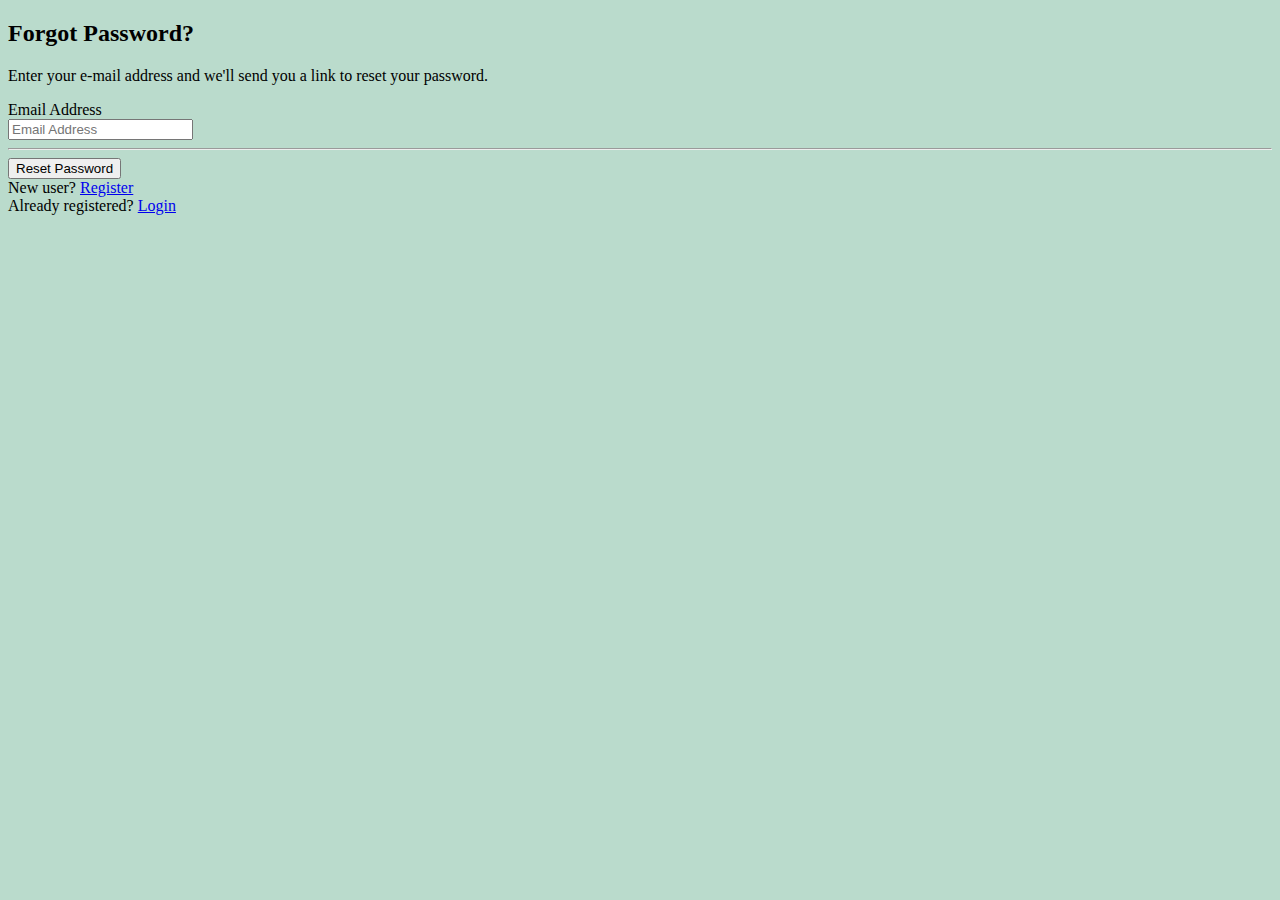
<file: spring-boot-forgot-password/src/main/resources/templates/forgot-password.html>
<!DOCTYPE html>
<html lang="en" xmlns:th="http://www.thymeleaf.org">
<head>
    <meta charset="UTF-8">
    <link rel="stylesheet" th:href="@{/webjars/bootstrap/4.2.1/css/bootstrap.min.css}" type="text/css">
    <link rel="stylesheet" th:href="@{/webjars/font-awesome/5.12.0/css/all.css}" type="text/css">
    <link rel="stylesheet" th:href="@{css/main.css}" type="text/css">
    <title>Forgot Password</title>

    <style>
        body{
            background-color: #badbcc;
        }
    </style>
</head>
<body>

<div class="container">
    <div class="row justify-content-md-center">
        <div class="col-md-4">
            <div class="panel panel-default">
                <div class="panel-body">
                    <div class="text-center">
                        <h3><i class="fas fa-lock" style="font-size:2em;"></i></h3>
                        <h2 class="text-center">Forgot Password?</h2>
                        <p>Enter your e-mail address and we'll send you a link to reset your password.</p>
                        <div class="panel-body">

                            <div th:if="${success}">
                                <div class="alert alert-info"><span th:text="${success}"></span></div>
                            </div>
                            <div th:if="${emailError}">
                                <div class="alert alert-danger"><span th:text="${emailError}"></span></div>
                            </div>

                            <form method="post" th:action="@{/forgot-password}" th:object="${passwordForgot}">
                                <div class="form-group">
                                    <label for="email">Email Address</label>
                                    <div class="input-group mb-3">
                                        <div class="input-group-prepend">
                                            <span class="input-group-text" id="basic-addon1"><i
                                                    class="fas fa-envelope"></i></span>
                                        </div>
                                        <input aria-describedby="basic-addon1" class="form-control" id="email"
                                               placeholder="Email Address" th:errorClass="is-invalid"
                                               th:field="*{email}" type="text"/>
                                    </div>
                                    <span class="text-danger"
                                          th:errors="*{email}"
                                          th:if="${#fields.hasErrors('email')}"></span>
                                </div>
                                <hr>
                                <div class="form-group">
                                    <button class="btn btn-success btn-block" type="submit">Reset Password</button>
                                </div>
                            </form>

                        </div>
                    </div>
                </div>
            </div>
            <div class="row">
                <div class="col-md-12">
                    New user? <a href="/" th:href="@{/signup}">Register</a>
                </div>
                <div class="col-md-12">
                    Already registered? <a href="/" th:href="@{/login}">Login</a>
                </div>
            </div>
        </div>
    </div>
</div>

<script th:src="@{webjars/jquery/3.4.1/jquery.min.js}" type="text/javascript"></script>
<script th:src="@{webjars/bootstrap/4.2.1/js/bootstrap.min.js}" type="text/javascript"></script>
</body>
</html>
</file>
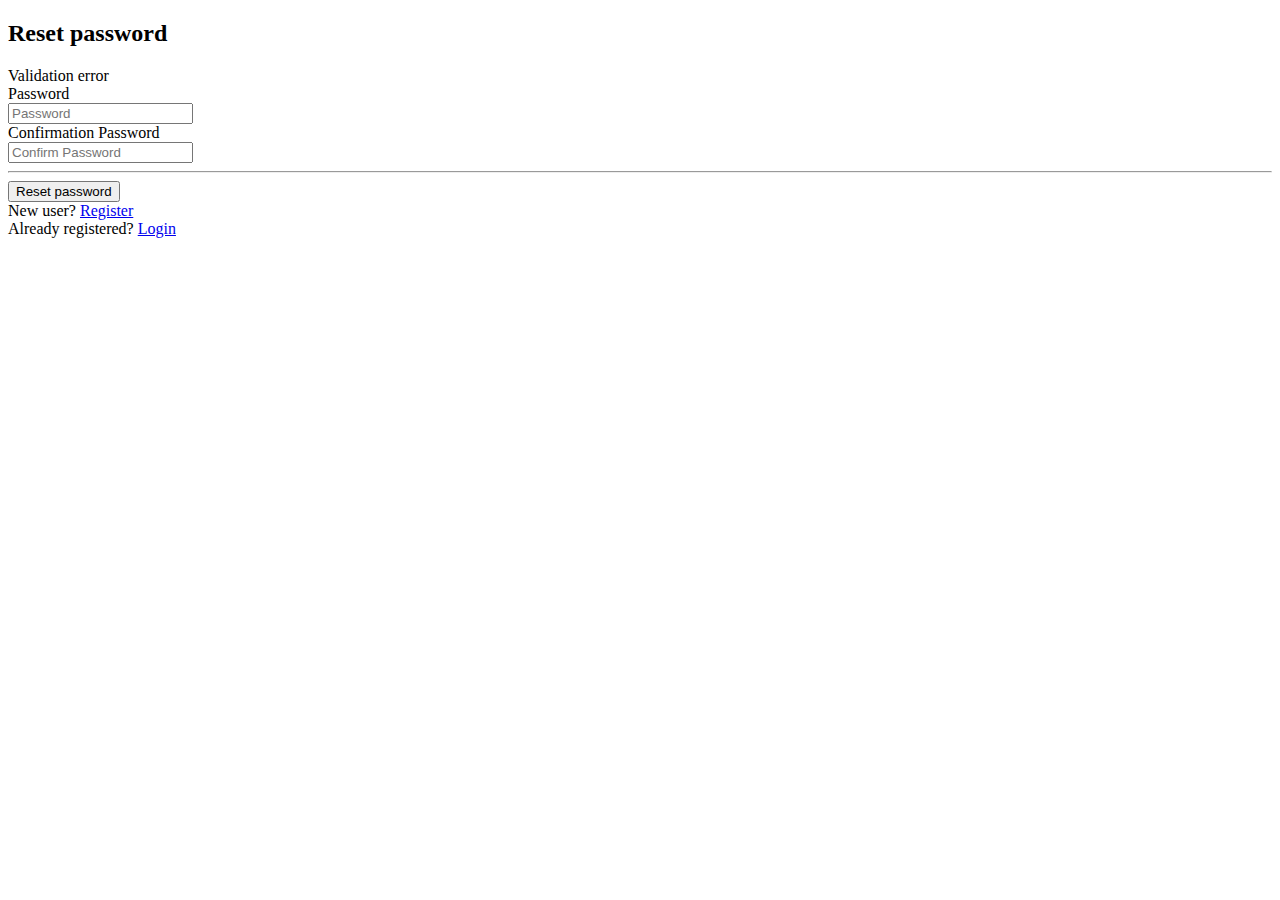
<file: spring-boot-forgot-password/src/main/resources/templates/reset-password.html>
<!DOCTYPE html>
<html lang="en" xmlns:th="http://www.thymeleaf.org">
<head>
    <meta charset="UTF-8">
    <link rel="stylesheet" th:href="@{/webjars/bootstrap/4.2.1/css/bootstrap.min.css}" type="text/css">
    <link rel="stylesheet" th:href="@{/webjars/font-awesome/5.12.0/css/all.css}" type="text/css">
    <link rel="stylesheet" th:href="@{css/main.css}" type="text/css">
    <title>Reset Password</title>
</head>
<body>

<div class="container">
    <div class="row justify-content-md-center">
        <div class="col-md-4">
            <div class="panel panel-default">
                <div class="panel-body">
                    <div class="text-center">
                        <h3><i class="fas fa-lock" style="font-size:2em;"></i></h3>
                        <h2 class="text-center">Reset password</h2>
                        <div class="panel-body">

                            <div th:if="${error}">
                                <div class="alert alert-danger">
                                    <span th:text="${error}"></span>
                                </div>
                            </div>

                            <form method="post" th:action="@{/reset-password}" th:object="${passwordReset}">
                                    <span class="error-message"
                                          th:each="error : ${#fields.errors('global')}"
                                          th:if="${#fields.hasGlobalErrors()}"
                                          th:text="${error}">Validation error</span>

                                <input name="token" th:value="${token}" type="hidden"/>

                                <div class="form-group">
                                    <label for="password">Password</label>
                                    <div class="input-group mb-3">
                                        <div class="input-group-prepend">
                                            <span class="input-group-text" id="basic-addon1"><i class="fas fa-lock"></i></span>
                                        </div>
                                        <input aria-describedby="basic-addon1" class="form-control" id="password"
                                               placeholder="Password" th:errorClass="is-invalid"
                                               th:field="*{password}" type="password"/>
                                    </div>
                                    <span class="text-danger"
                                          th:errors="*{password}"
                                          th:if="${#fields.hasErrors('password')}"></span>
                                </div>
                                <div class="form-group">
                                    <label for="confirmPassword">Confirmation Password</label>
                                    <div class="input-group mb-3">
                                        <div class="input-group-prepend">
                                            <span class="input-group-text" id="basic-addon2"><i class="fas fa-lock"></i></span>
                                        </div>
                                        <input aria-describedby="basic-addon2" class="form-control" id="confirmPassword"
                                               placeholder="Confirm Password" th:errorClass="is-invalid"
                                               th:field="*{confirmPassword}" type="password"/>
                                    </div>
                                    <span class="text-danger"
                                          th:errors="*{confirmPassword}"
                                          th:if="${#fields.hasErrors('confirmPassword')}"></span>
                                </div>
                                <hr>
                                <div class="form-group">
                                    <button class="btn btn-block btn-success" type="submit">Reset password</button>
                                </div>
                            </form>

                        </div>
                    </div>
                </div>
            </div>
            <div class="row">
                <div class="col-md-12">
                    New user? <a href="/" th:href="@{/registration}">Register</a>
                </div>
                <div class="col-md-12">
                    Already registered? <a href="/" th:href="@{/login}">Login</a>
                </div>
            </div>
        </div>
    </div>
</div>

<script th:src="@{webjars/jquery/3.4.1/jquery.min.js}" type="text/javascript"></script>
<script th:src="@{webjars/bootstrap/4.2.1/js/bootstrap.min.js}" type="text/javascript"></script>
</body>
</html>
</file>
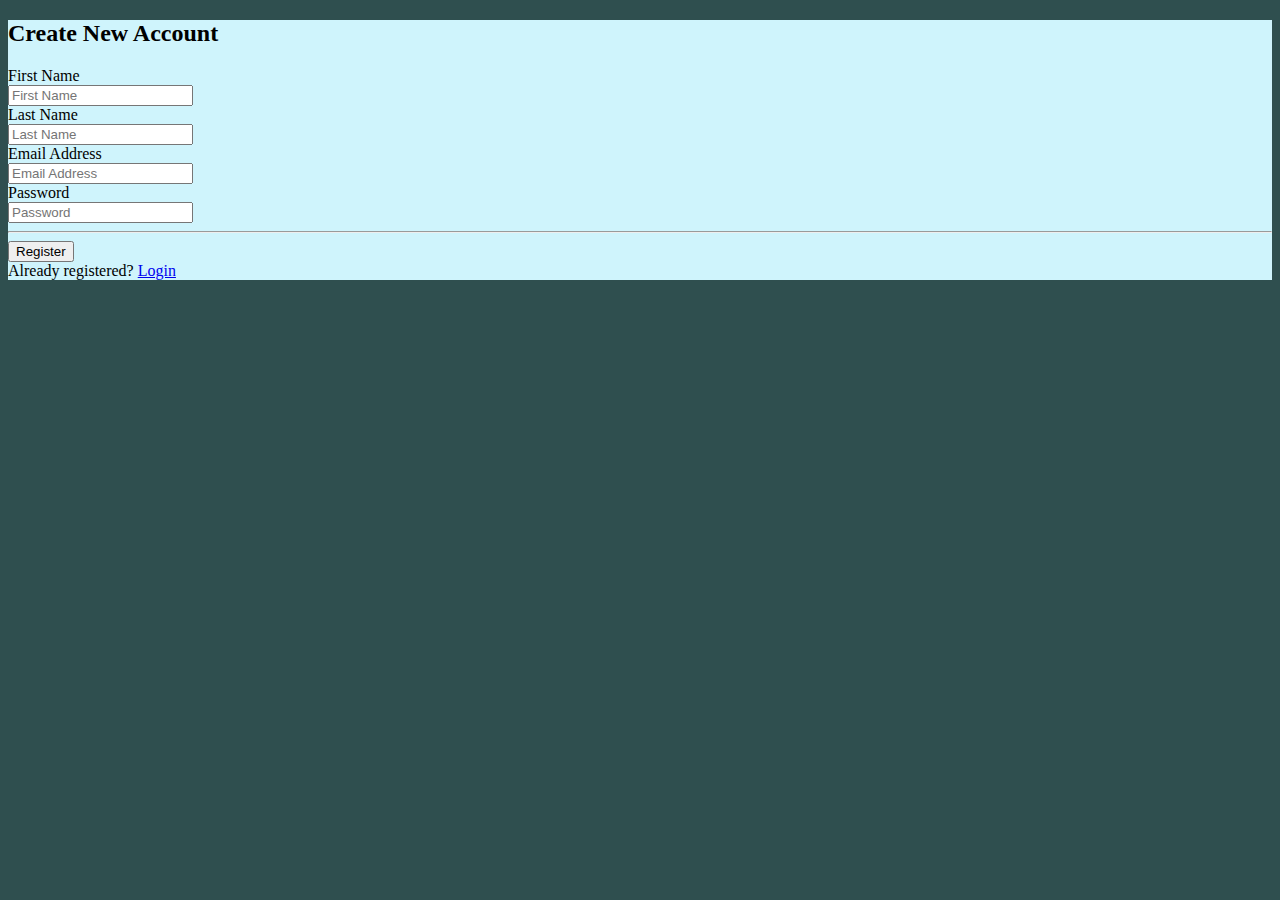
<file: spring-boot-forgot-password/src/main/resources/templates/signup.html>
<!DOCTYPE html>
<html lang="en" xmlns:th="http://www.thymeleaf.org">
<head>
    <meta charset="UTF-8">
    <link rel="stylesheet" th:href="@{/webjars/bootstrap/4.2.1/css/bootstrap.min.css}" type="text/css">
    <link rel="stylesheet" th:href="@{/webjars/font-awesome/5.12.0/css/all.css}" type="text/css">
    <link rel="stylesheet" th:href="@{css/main.css}" type="text/css">
    <title>Create New Account</title>

    <style>
        body{
            background-color: darkslategray;
        }
        .container .col-md-4{
            background-color: #cff4fc;
        }
    </style>
</head>
<body>

<div class="container">
    <div class="row justify-content-md-center">
        <div class="col-md-4">
            <div class="panel panel-default">
                <div class="panel-body">
                    <div class="text-center">
                        <h3><i class="fas fa-lock" style="font-size:2em;"></i></h3>
                        <h2 class="text-center">Create New Account</h2>
                        <div class="panel-body">

                            <div th:if="${success}">
                                <div class="alert alert-success"><span th:text="${success}"></span></div>
                            </div>
                            <div th:if="${error}">
                                <div class="alert alert-danger"><span th:text="${error}"></span></div>
                            </div>

                            <form method="post" th:action="@{/signup}" th:object="${user}">
                                <div class="form-group">
                                    <label for="firstName">First Name</label>
                                    <div class="input-group mb-3">
                                        <div class="input-group-prepend">
                                            <span class="input-group-text" id="basic-addon1"><i
                                                    class="fas fa-envelope"></i></span>
                                        </div>
                                        <input aria-describedby="basic-addon1" class="form-control" id="firstName"
                                               placeholder="First Name" th:errorClass="is-invalid"
                                               th:field="*{firstName}" type="text"/>
                                    </div>
                                    <span class="text-danger"
                                          th:errors="*{firstName}"
                                          th:if="${#fields.hasErrors('firstName')}"></span>
                                </div>

                                <div class="form-group">
                                    <label for="lastName">Last Name</label>
                                    <div class="input-group mb-3">
                                        <div class="input-group-prepend">
                                            <span class="input-group-text" id="basic-addon2"><i
                                                    class="fas fa-envelope"></i></span>
                                        </div>
                                        <input aria-describedby="basic-addon1" class="form-control" id="lastName"
                                               placeholder="Last Name" th:errorClass="is-invalid"
                                               th:field="*{lastName}" type="text"/>
                                    </div>
                                    <span class="text-danger"
                                          th:errors="*{lastName}"
                                          th:if="${#fields.hasErrors('lastName')}"></span>
                                </div>

                                <div class="form-group">
                                    <label for="email">Email Address</label>
                                    <div class="input-group mb-3">
                                        <div class="input-group-prepend">
                                            <span class="input-group-text" id="basic-addon3"><i
                                                    class="fas fa-envelope"></i></span>
                                        </div>
                                        <input aria-describedby="basic-addon3" class="form-control" id="email"
                                               placeholder="Email Address" th:errorClass="is-invalid"
                                               th:field="*{email}" type="text"/>
                                    </div>
                                    <span class="text-danger"
                                          th:errors="*{email}"
                                          th:if="${#fields.hasErrors('email')}"></span>
                                </div>

                                <div class="form-group">
                                    <label for="password">Password</label>
                                    <div class="input-group mb-3">
                                        <div class="input-group-prepend">
                                            <span class="input-group-text" id="basic-addon4"><i
                                                    class="fas fa-envelope"></i></span>
                                        </div>
                                        <input aria-describedby="basic-addon4" class="form-control" id="password"
                                               placeholder="Password" th:errorClass="is-invalid"
                                               th:field="*{password}" type="password"/>
                                    </div>
                                    <span class="text-danger"
                                          th:errors="*{password}"
                                          th:if="${#fields.hasErrors('password')}"></span>
                                </div>
                                <hr>
                                <div class="form-group">
                                    <button class="btn btn-success btn-block" type="submit">Register</button>
                                </div>
                            </form>

                        </div>
                    </div>
                </div>
            </div>
            <div class="row">
                <div class="col-md-12">
                    Already registered? <a href="/" th:href="@{/login}">Login</a>
                </div>
            </div>
        </div>
    </div>
</div>

<script th:src="@{webjars/jquery/3.4.1/jquery.min.js}" type="text/javascript"></script>
<script th:src="@{webjars/bootstrap/4.2.1/js/bootstrap.min.js}" type="text/javascript"></script>
</body>
</html>
</file>
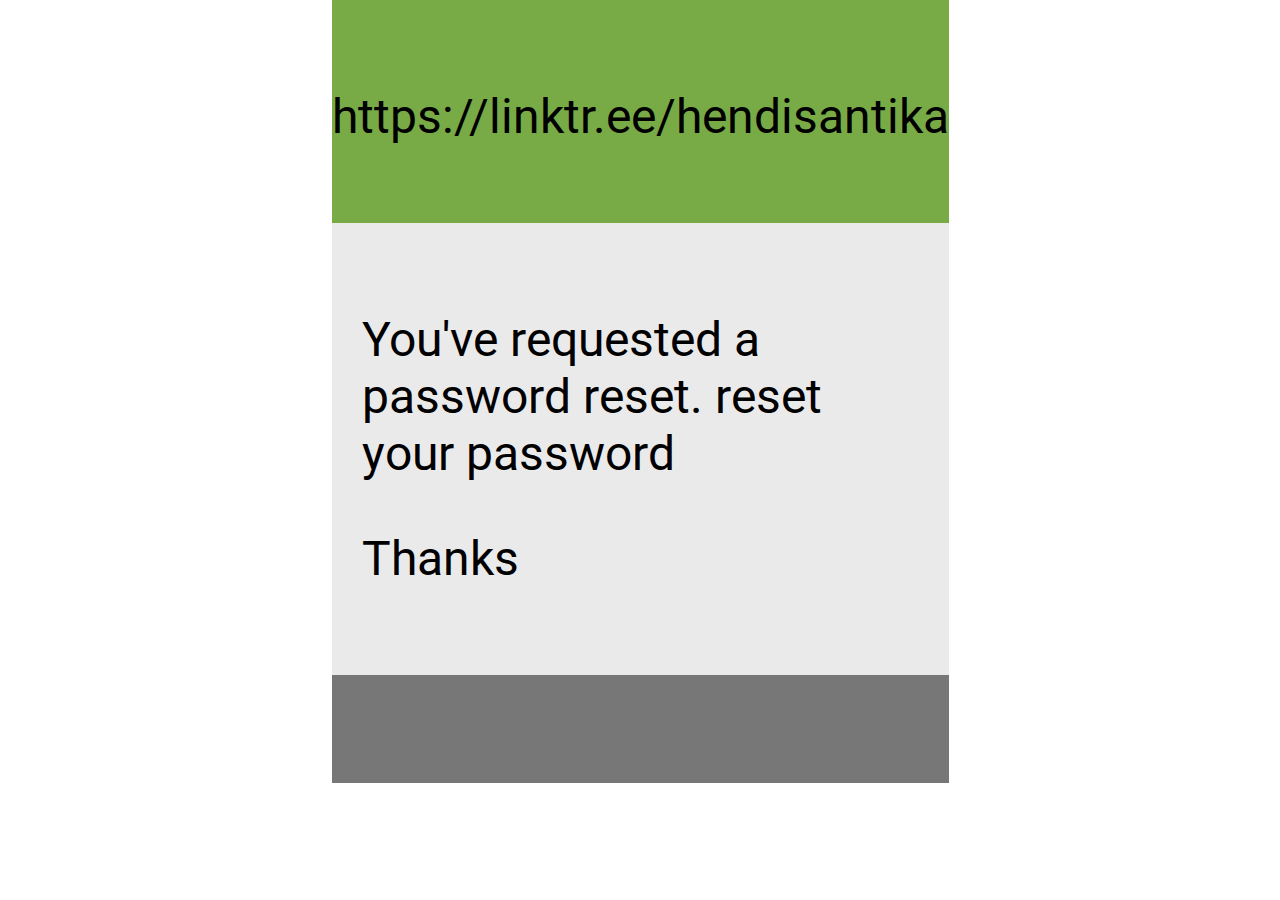
<file: spring-boot-forgot-password/src/main/resources/templates/email/email-template.html>
<!DOCTYPE html PUBLIC "-//W3C//DTD XHTML 1.0 Transitional//EN"
        "http://www.w3.org/TR/xhtml1/DTD/xhtml1-transitional.dtd">
<html xmlns="http://www.w3.org/1999/xhtml" xmlns:th="http://www.thymeleaf.org">
<head>
    <title>Sending Email with Thymeleaf HTML Template Example</title>

    <meta content="text/html; charset=UTF-8" http-equiv="Content-Type"/>
    <meta content="width=device-width, initial-scale=1.0" name="viewport"/>

    <link href='http://fonts.googleapis.com/css?family=Roboto' rel='stylesheet' type='text/css'/>

    <!-- use the font -->
    <style>
        body {
            font-family: 'Roboto', sans-serif;
            font-size: 48px;
        }
    </style>
</head>
<body style="margin: 0; padding: 0;">

<table align="center" border="0" cellpadding="0" cellspacing="0" style="border-collapse: collapse;" width="600">
    <tr>
        <td align="center" bgcolor="#78ab46" style="padding: 40px 0 30px 0;">
            <p>https://linktr.ee/hendisantika</p>
        </td>
    </tr>
    <tr>
        <td bgcolor="#eaeaea" style="padding: 40px 30px 40px 30px;">
            <p th:text="${'Dear ' + user.firstName + ' ' + user.lastName}"></p>
            <p>
                You've requested a password reset.
                <a th:href="${resetUrl}">reset your password</a>
            </p>
            <p>Thanks</p>
        </td>
    </tr>
    <tr>
        <td bgcolor="#777777" style="padding: 30px 30px 30px 30px;">
            <p th:text="${signature}"></p>
        </td>
    </tr>
</table>

</body>
</html>
</file>
